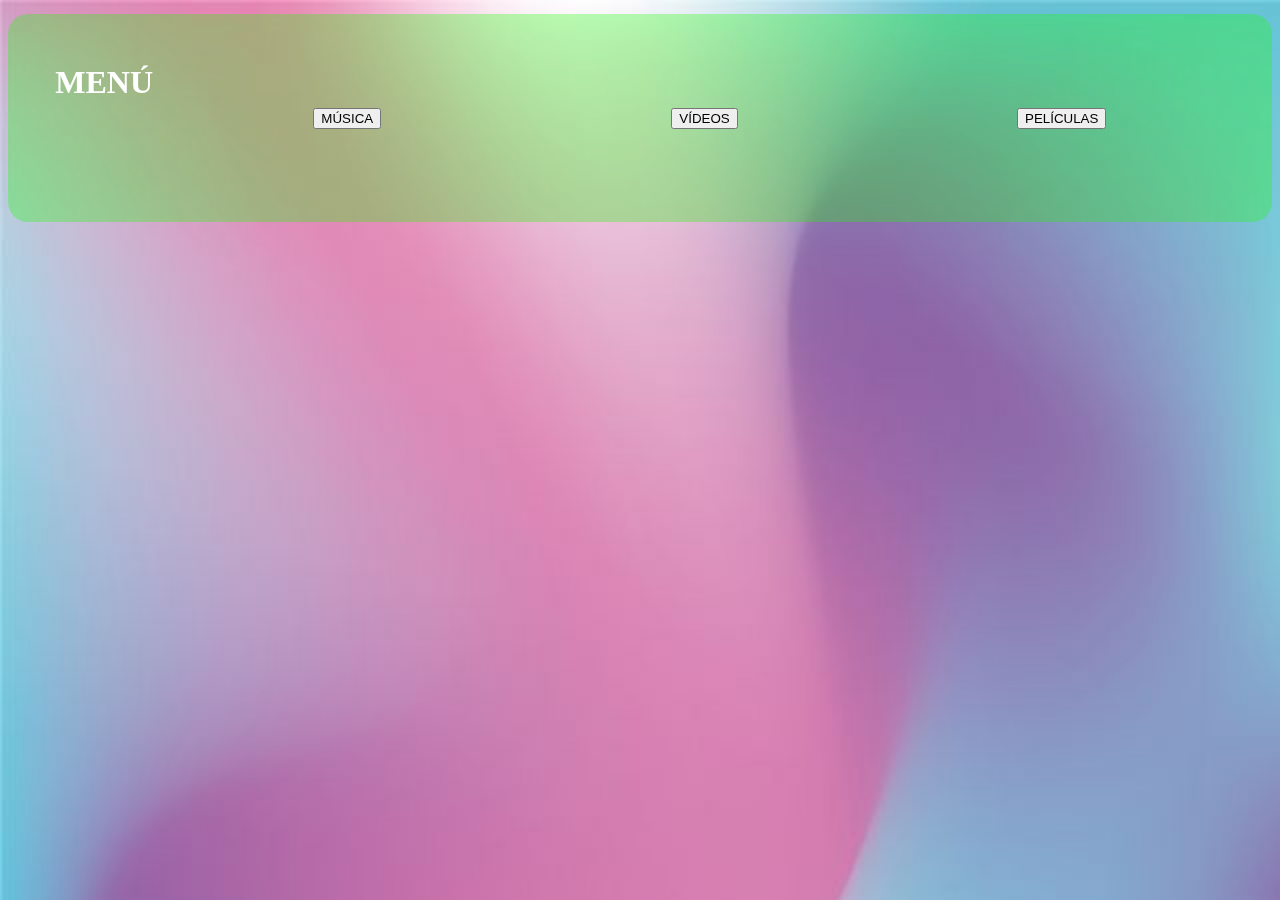
<file: index.html>
<!DOCTYPE html>
<html lang="en">

<head>
    <meta charset="UTF-8">
    <meta http-equiv="X-UA-Compatible" content="IE=edge">
    <meta name="viewport" content="width=device-width, initial-scale=1.0">
    <title>Home</title>
    <link rel="stylesheet" href="css/styles.css">
</head>

<body ondragstart=" return false" onselectstart=" return false" oncontextmenu="return false">

    <div class="Loic">
        <div class="cont">
            <div class="Artista">
                <h1>MENÚ</h1>
            </div>

            <section class="main">
                <div class="BotonIngresar">
                    <input type="submit" value="MÚSICA" id="Login_0" class="btn1" style="cursor:pointer;" />
                </div>
            </section>

            <section class="main">
                <div class="BotonIngresar">
                    <input type="submit" value="VÍDEOS" id="Login_1" class="btn2" style="cursor:pointer;" />
                </div>
            </section>

            <section class="main">
                <div class="BotonIngresar">
                    <input type="submit" value="PELÍCULAS" id="Login_2" class="btn3" style="cursor:pointer;" />
                </div>
            </section>

        </div>
    </div>
</body>
<script src="js/botones.js"></script>

</html>
</file>
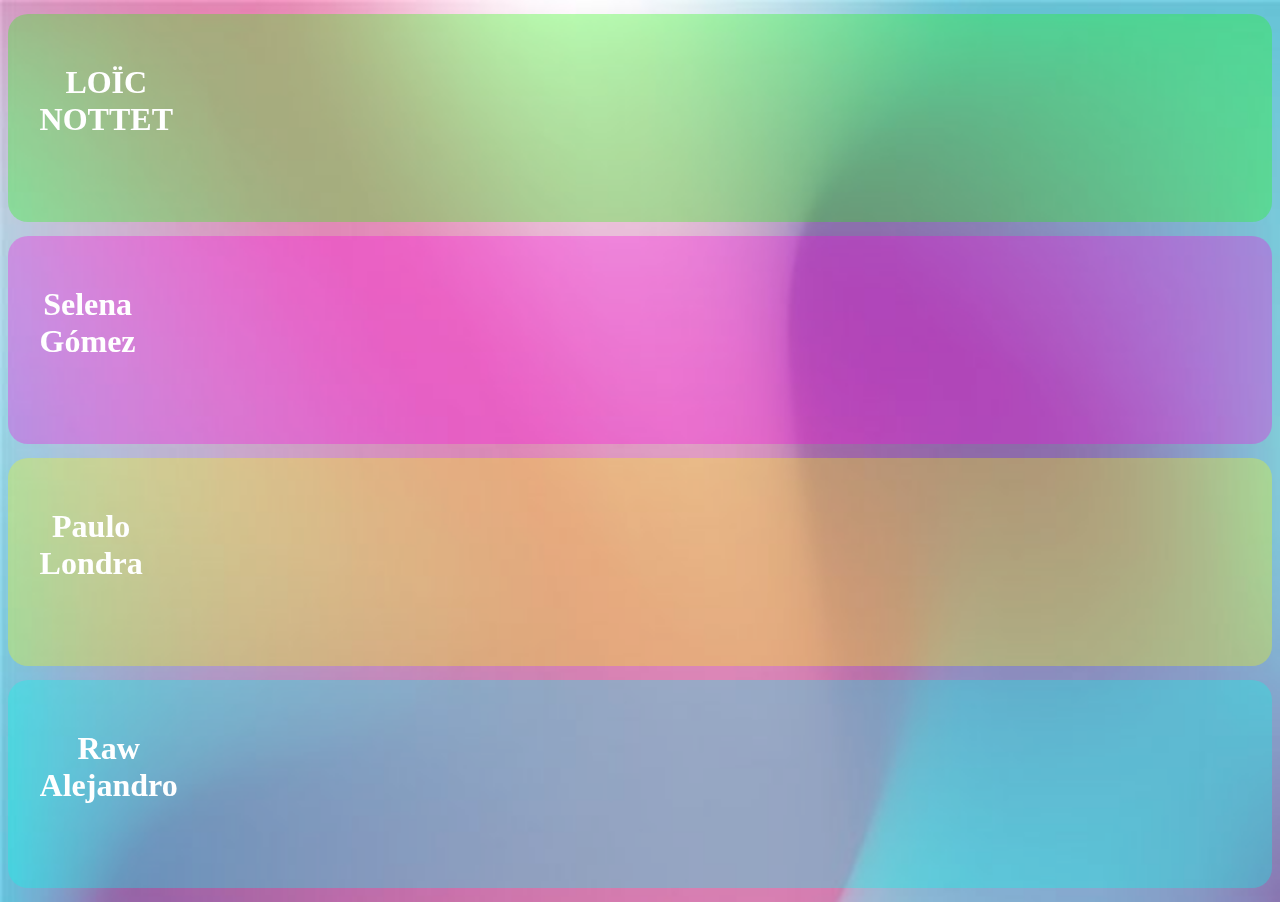
<file: videos.html>
<!DOCTYPE html>
<html lang="en">

<head>
    <meta charset="UTF-8">
    <meta http-equiv="X-UA-Compatible" content="IE=edge">
    <meta name="viewport" content="width=device-width, initial-scale=1.0">
    <title>Home</title>
    <link rel="stylesheet" href="css/styles.css">
</head>

<body ondragstart=" return false" onselectstart=" return false" oncontextmenu="return false">

    <div class="Loic">
        <div class="cont">
            <div class="Artista">
                <h1>LOÏC NOTTET</h1>
            </div>

            <section class="main">
                <iframe width="310" height="160" src="https://www.youtube-nocookie.com/embed/NRSJwcPhLiM?controls=0" title="YouTube video player" frameborder="0" allow="accelerometer; autoplay; clipboard-write; encrypted-media; gyroscope; picture-in-picture" allowfullscreen></iframe>
            </section>


            <section class="main">
                <iframe width="310" height="160" src="https://www.youtube-nocookie.com/embed/4g5BVMH6ISc?controls=0" title="YouTube video player" frameborder="0" allow="accelerometer; autoplay; clipboard-write; encrypted-media; gyroscope; picture-in-picture" allowfullscreen></iframe>
            </section>


            <section class="main">
                <iframe width="310" height="160" src="https://www.youtube-nocookie.com/embed/aOnKuHrDpUo?controls=0" title="YouTube video player" frameborder="0" allow="accelerometer; autoplay; clipboard-write; encrypted-media; gyroscope; picture-in-picture" allowfullscreen></iframe>
            </section>


            <section class="main">
                <iframe width="310" height="160" src="https://www.youtube-nocookie.com/embed/68EnJITH-5Q?controls=0" title="YouTube video player" frameborder="0" allow="accelerometer; autoplay; clipboard-write; encrypted-media; gyroscope; picture-in-picture" allowfullscreen></iframe>
            </section>


            <section class="main">
                <iframe width="310" height="160" src="https://www.youtube-nocookie.com/embed/uUZ1qCUPQ48?controls=0" title="YouTube video player" frameborder="0" allow="accelerometer; autoplay; clipboard-write; encrypted-media; gyroscope; picture-in-picture" allowfullscreen></iframe>
            </section>

        </div>
    </div>

    <!--Apartado Diferente Categoria-->


    <div class="Selena">
        <div class="cont">
            <div class="Artista">
                <h1>Selena Gómez</h1>
            </div>
            <section class="main">
                <iframe width="310" height="160" src="https://www.youtube-nocookie.com/embed/NZKXkD6EgBk?controls=0" title="YouTube video player" frameborder="0" allow="accelerometer; autoplay; clipboard-write; encrypted-media; gyroscope; picture-in-picture" allowfullscreen></iframe>
            </section>

            <section class="main">
                <iframe width="310" height="160" src="https://www.youtube-nocookie.com/embed/9h30Bx4Klxg?controls=0" title="YouTube video player" frameborder="0" allow="accelerometer; autoplay; clipboard-write; encrypted-media; gyroscope; picture-in-picture" allowfullscreen></iframe>
            </section>

            <section class="main">
                <iframe width="310" height="160" src="https://www.youtube-nocookie.com/embed/cH4E_t3m3xM?controls=0" title="YouTube video player" frameborder="0" allow="accelerometer; autoplay; clipboard-write; encrypted-media; gyroscope; picture-in-picture" allowfullscreen></iframe>
            </section>

            <section class="main">
                <iframe width="310" height="160" src="https://www.youtube-nocookie.com/embed/FMlcn-_jpWY?controls=0" title="YouTube video player" frameborder="0" allow="accelerometer; autoplay; clipboard-write; encrypted-media; gyroscope; picture-in-picture" allowfullscreen></iframe>
            </section>

            <section class="main">
                <iframe width="310" height="160" src="https://www.youtube-nocookie.com/embed/3AtDnEC4zak?controls=0" title="YouTube video player" frameborder="0" allow="accelerometer; autoplay; clipboard-write; encrypted-media; gyroscope; picture-in-picture" allowfullscreen></iframe>
            </section>

        </div>
    </div>


    <!--Apartado Diferente Categoria-->


    <div class="Paulo">
        <div class="cont">
            <div class="Artista">
                <h1>Paulo Londra</h1>
            </div>
            <section class="main">
                <iframe width="310" height="160" src="https://www.youtube-nocookie.com/embed/NPpELzyP4rw?controls=0" title="YouTube video player" frameborder="0" allow="accelerometer; autoplay; clipboard-write; encrypted-media; gyroscope; picture-in-picture" allowfullscreen></iframe>
            </section>

            <section class="main">
                <iframe width="310" height="160" src="https://www.youtube-nocookie.com/embed/Ox9DGt6ednU?controls=0" title="YouTube video player" frameborder="0" allow="accelerometer; autoplay; clipboard-write; encrypted-media; gyroscope; picture-in-picture" allowfullscreen></iframe>
            </section>

            <section class="main">
                <iframe width="310" height="160" src="https://www.youtube-nocookie.com/embed/CQzP_LJw2JM?controls=0" title="YouTube video player" frameborder="0" allow="accelerometer; autoplay; clipboard-write; encrypted-media; gyroscope; picture-in-picture" allowfullscreen></iframe>
            </section>

            <section class="main">
                <iframe width="310" height="160" src="https://www.youtube-nocookie.com/embed/ZJ4Qp1ietPc?controls=0" title="YouTube video player" frameborder="0" allow="accelerometer; autoplay; clipboard-write; encrypted-media; gyroscope; picture-in-picture" allowfullscreen></iframe>
            </section>

            <section class="main">
                <iframe width="310" height="160" src="https://www.youtube-nocookie.com/embed/_7IVm4kCmQw?controls=0" title="YouTube video player" frameborder="0" allow="accelerometer; autoplay; clipboard-write; encrypted-media; gyroscope; picture-in-picture" allowfullscreen></iframe>
            </section>

        </div>
    </div>


    <!--Apartado Diferente Categoria-->


    <div class="Raw">
        <div class="cont">
            <div class="Artista">
                <h1>Raw Alejandro</h1>
            </div>
            <section class="main">
                <iframe width="310" height="160" src="https://www.youtube-nocookie.com/embed/dkWuczbmkIo?controls=0" title="YouTube video player" frameborder="0" allow="accelerometer; autoplay; clipboard-write; encrypted-media; gyroscope; picture-in-picture" allowfullscreen></iframe>
            </section>

            <section class="main">
                <iframe width="310" height="160" src="https://www.youtube-nocookie.com/embed/h5WN3pkxPF0?controls=0" title="YouTube video player" frameborder="0" allow="accelerometer; autoplay; clipboard-write; encrypted-media; gyroscope; picture-in-picture" allowfullscreen></iframe>
            </section>

            <section class="main">
                <iframe width="310" height="160" src="https://www.youtube-nocookie.com/embed/K9mTSekTktw?controls=0" title="YouTube video player" frameborder="0" allow="accelerometer; autoplay; clipboard-write; encrypted-media; gyroscope; picture-in-picture" allowfullscreen></iframe>
            </section>

            <section class="main">
                <iframe width="310" height="160" src="https://www.youtube-nocookie.com/embed/SOr5iV3xnF0?controls=0" title="YouTube video player" frameborder="0" allow="accelerometer; autoplay; clipboard-write; encrypted-media; gyroscope; picture-in-picture" allowfullscreen></iframe>
            </section>

            <section class="main">
                <iframe width="310" height="160" src="https://www.youtube-nocookie.com/embed/3mPXwuPc650?controls=0" title="YouTube video player" frameborder="0" allow="accelerometer; autoplay; clipboard-write; encrypted-media; gyroscope; picture-in-picture" allowfullscreen></iframe>
            </section>

        </div>
    </div>




</body>

</html>
</file>
<file: css/styles.css>
body {
    background-color: rgba(0, 0, 0, 0.925);
    background-image: url(../img/bck.jpg);
    background-repeat: no-repeat;
    background-size: cover;
    background-position: cover;
}

.Loic,
.Selena,
.Paulo,
.Raw {
    width: 100%;
    margin: 14px auto;
    display: flex;
    align-items: center;
    justify-content: center;
    border-radius: 20px;
    text-align: center;
}

.Loic {
    background-color: rgba(26, 255, 0, 0.3);
    backdrop-filter: blur(0.12px);
}

.Selena {
    background-color: rgba(255, 0, 225, 0.3);
    backdrop-filter: blur(0.12px);
}

.Paulo {
    background-color: rgba(255, 255, 0, 0.3);
    backdrop-filter: blur(0.12px);
}

.Raw {
    background-color: rgba(0, 255, 234, 0.3);
    backdrop-filter: blur(0.12px);
}

.Artista {
    width: auto;
    height: 190px;
    color: white;
    text-align: center;
    margin: 20px auto;
    justify-content: center;
    align-items: center;
    box-shadow: 20px 20px 20px solid rgba(0, 0, 0, 0.9);
}

.Artista h1 {
    box-shadow: 20px 20px 20px solid rgba(0, 0, 0, 0.9);
}

.cont {
    width: 95%;
    z-index: -1px;
    display: flex;
    height: 190px;
    overflow: scroll;
    overflow-y: hidden;
    margin: 9px 0;
    text-align: center;
}

::-webkit-scrollbar {
    background-color: rgba(255, 255, 0, 0.341);
    height: 2.4px;
    width: 0;
}

::-webkit-scrollbar-thumb {
    background-color: rgba(255, 255, 255, 0.46);
}

.main {
    width: 310px;
    height: 160px;
    margin: auto;
    display: flex;
    align-items: center;
    justify-content: center;
    padding: 0 8px;
    float: left;
}

.video {
    width: 310px;
    height: 160px;
    z-index: 2px;
    padding: 0 8px;
    margin: 0 auto;
    justify-content: center;
    align-items: center;
}
</file>
